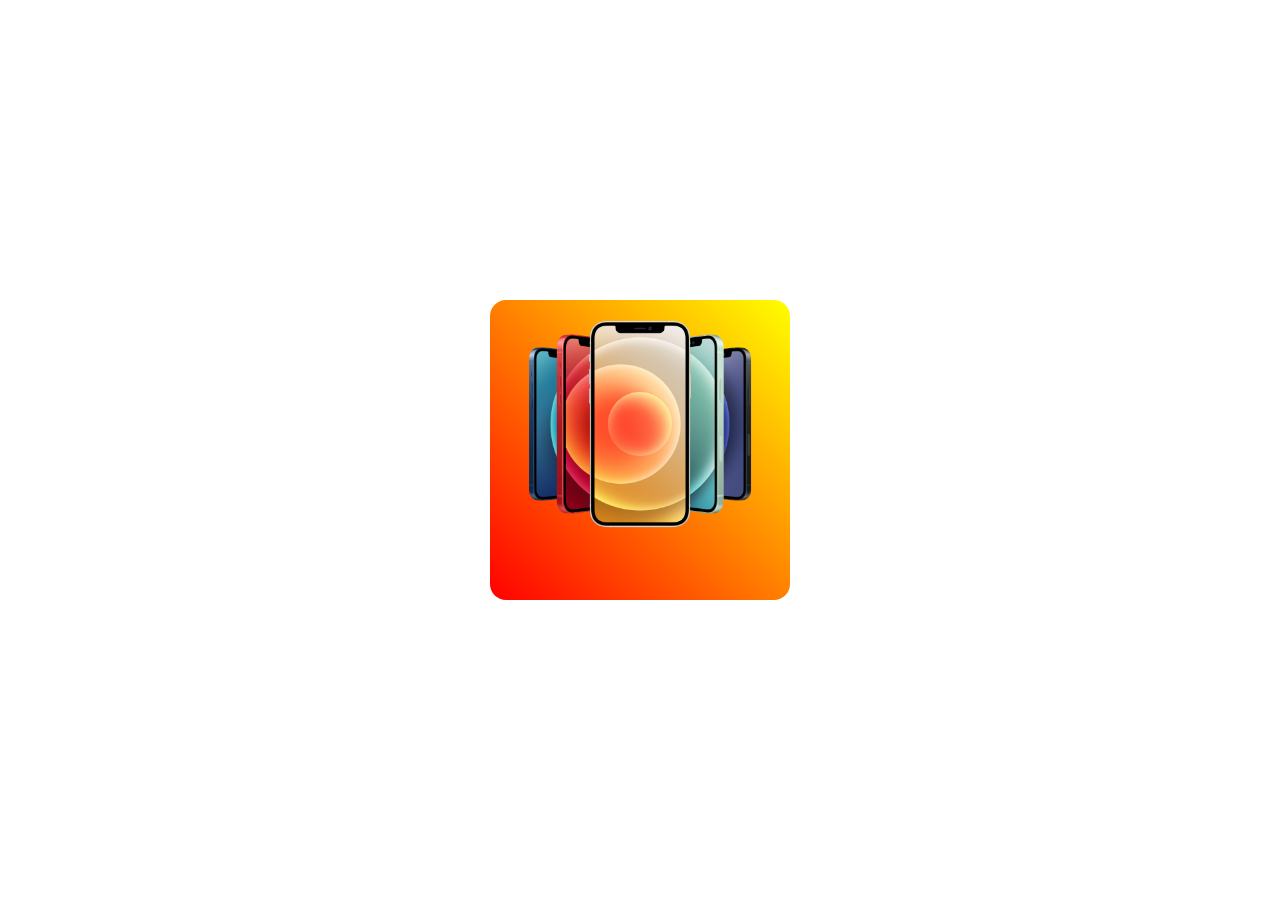
<file: Card Flip Effect/index.html>
<!DOCTYPE html>
<html lang="en">
<head>
    <meta charset="UTF-8">
    <meta http-equiv="X-UA-Compatible" content="IE=edge">
    <meta name="viewport" content="width=device-width, initial-scale=1.0">
    <title>Card Flip Effect</title>
    <link rel="stylesheet" href="style.css">
</head>
<body>
    <div class="flip-card">
        
        <div class="content">
            
            <div class="front">
                <img src="iphone.png" alt="">
            </div>
            
            <div class="back">
                <img src="iphone.png" alt="">
                <h3>Iphohone Infinite !</h3>
                
                <button>Buy Now !</button>
            </div>
        </div>

    </div>
</body>
</html>
</file>
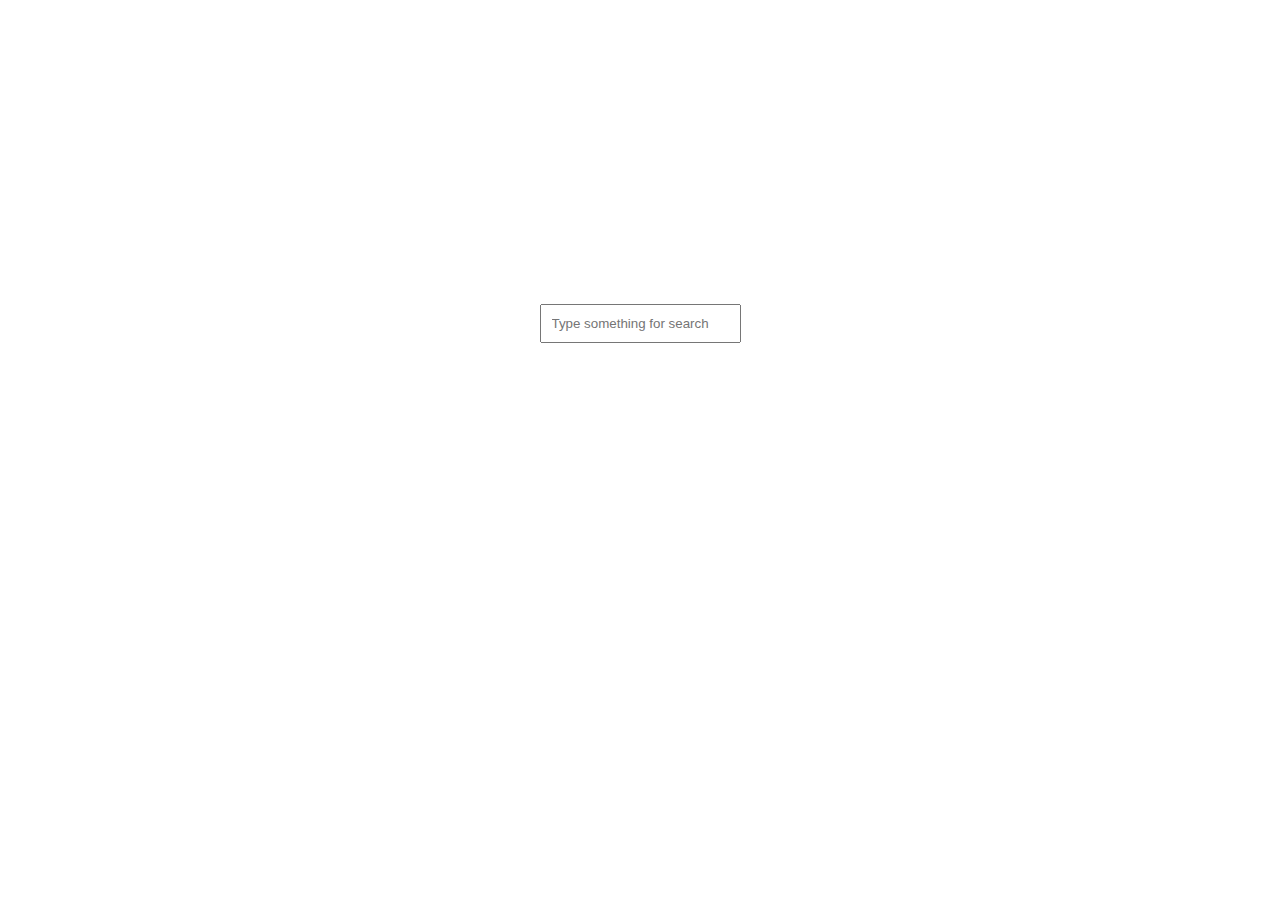
<file: showButtonWithFocus.html>
<!DOCTYPE html>
<html lang="en">
<head>
    <meta charset="UTF-8">
    <meta http-equiv="X-UA-Compatible" content="IE=edge">
    <meta name="viewport" content="width=device-width, initial-scale=1.0">
    <title>Show Display with Focus</title>
    <link rel="stylesheet" href="showButtonWithFocus.css">
</head>
<body>
    
    <div class="container">
        <input type="text" placeholder="Type something for search">
        <button>Search</button>
    </div>

</body>
</html>
</file>
<file: Card Flip Effect/style.css>
/* ======= Default Styles ======= */
html,
body {
    width: 100%; height: 100%;
    display: flex;
    align-items: center;
    justify-content: center;
}

/* ======= Project Styles ======= */
.flip-card {
    background: transparent;
    width: 300px;
    height: 300px;
    perspective: 1000px;
}

.content {
    position: relative;
    width: 100%; height: 100%;
    text-align: center;
    transition: all 0.6s;
    transform-style: preserve-3d;
}


.flip-card:hover .content {
    transform: rotateY(180deg); /* When cursor on the .flip-card, .content turns */
}

.front,
.back {
    position: absolute;
    width: 100%; height: 100%;
    border-radius: 16px;
    -webkit-backface-visibility: hidden;
    backface-visibility: hidden;
}

.front {
    background: linear-gradient(45deg, red, yellow);
}

.front img {
    width: 18em;
    margin-top: 1rem;
}

.back {
    background: linear-gradient(31deg, #ea222f,#61171c);
    color: white;
    transform: rotateY(180deg);
    display: flex;
    align-items: center;
    justify-content: center;
    flex-direction: column;
}

.back img {
    width: 200px; 
    margin-top: -25px;
}

.back h3 {
    margin-top: 0.3rem;
}


.back button {
    margin: -5px;
    padding: 10px 20px;
    border: 2px solid white;
    border-radius: 5px;
    background: #f66d00;
    color: white;
    cursor: pointer;
}
</file>
<file: showButtonWithFocus.css>
/* Default Styles */

html, body {
    height: 100%;
  }
.container {
    display: 100%;
    height: 70%;
    display: flex;
    align-items: center;
    justify-content: center;
}
input {
    padding: 10px;
    outline: o;
}

button {
    padding: 10px;
    background-color: red;
    color: white;
    outline: 0;
    border: none;
    margin-left: 5px;
}


/* This Project Styles */
button {
    display: none;
}
input:not(:placeholder-shown) + button {
    display: block;
}
</file>
